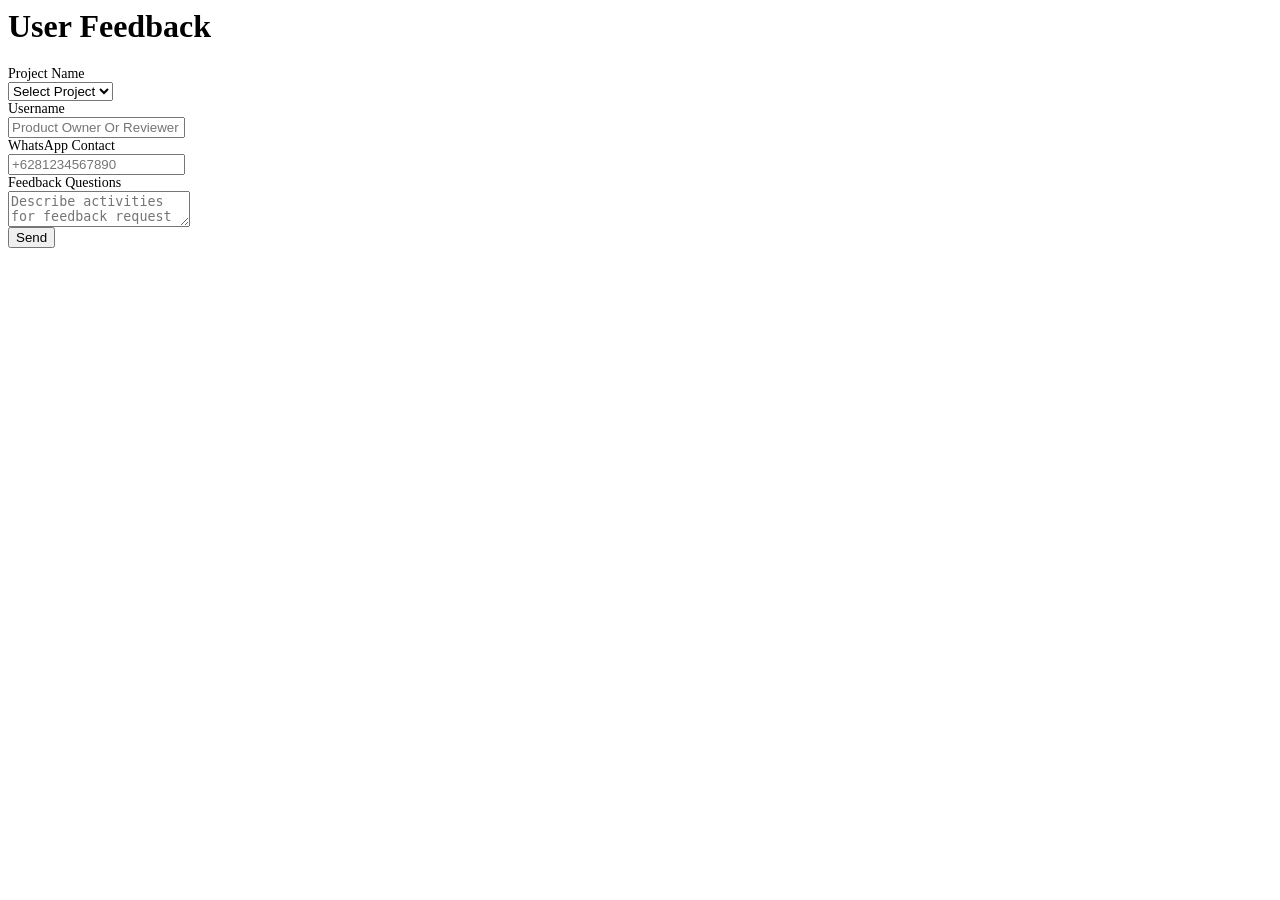
<file: jscroot/template/content/notifications/program.html>
<body>
  <div class="form-container">
    <h1 class="title">User Feedback</h1>
    
    <div class="field">
      <label class="label"  style=" font-size: 14px;"><i class=""></i> Project Name</label>
      <div class="control has-icons-left">
        <div class="select is-fullwidth">
          <select id="kode" name="projectName" required>
            <option value="Select Project" >Select Project</option>
          </select>
          <span class="">
            <i class=""></i>
          </span>
        </div>
      </div>
    </div>

    <div class="field">
      <label class="label"  style=" font-size: 14px;" ><i class=""></i> Username</label>
      <div class="control has-icons-left">
        <input class="input" type="text" id="nama" placeholder="Product Owner Or Reviewer Name" required />
        <span class="">
          <i class=""></i>
        </span>
      </div>
    </div>

    <div class="field">
      <label class="label"  style=" font-size: 14px;" ><i class=""></i>WhatsApp Contact</label>
      <div class="control has-icons-left">
        <input class="input" type="tel" id="phone" placeholder="+6281234567890"  required />
        <span class="">
          <i class=""></i>
        </span>
      </div>
    </div>

    <div class="field">
      <label class="label"  style=" font-size: 14px;" ><i class=""></i>Feedback Questions</label>
      <div class="control">
        <textarea class="textarea" id="solusi" placeholder="Describe activities for feedback request"  required></textarea>
      </div>
    </div>

    <div class="field is-grouped" style="justify-content: center;">
      <div class="control">
        <button class="button is-link" id="buttonkirimfeedback">
          Send
        </button>
      </div>
    </div>    
    </div>
  </div>

</body>
</file>
